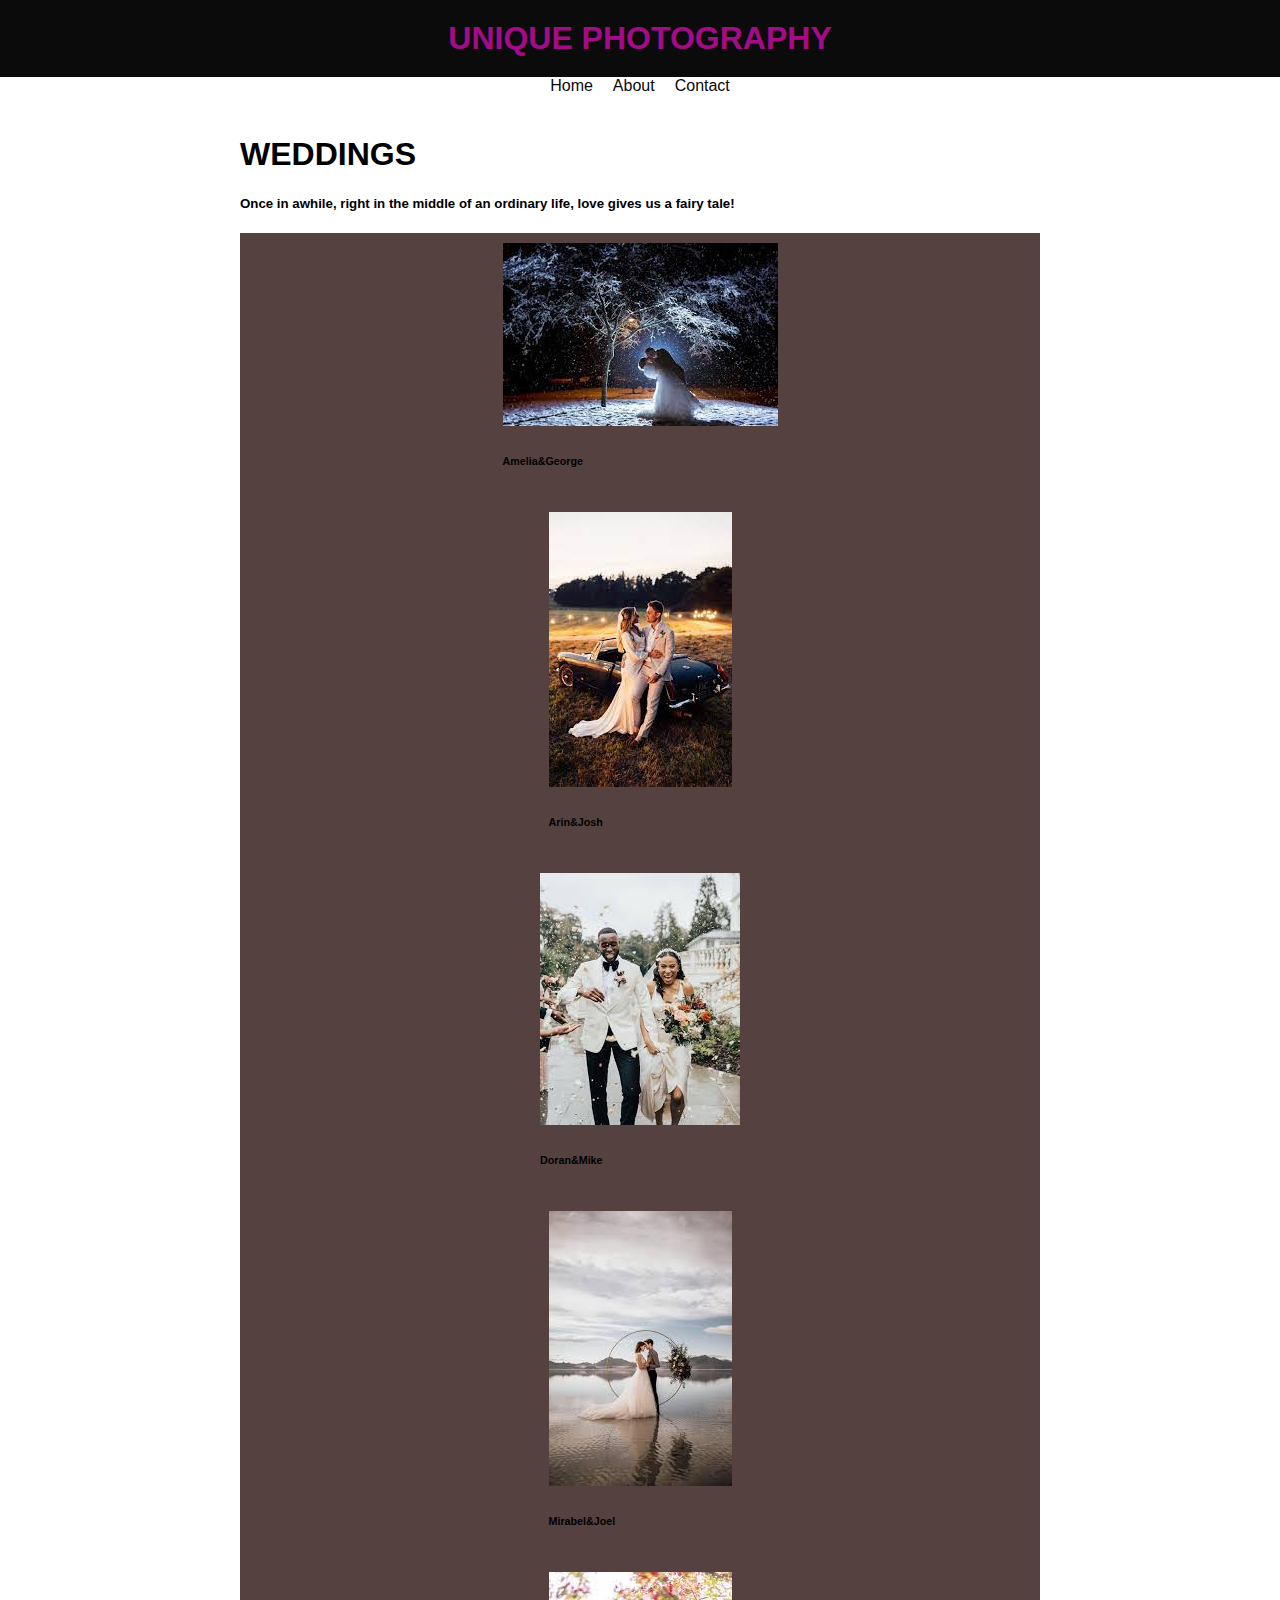
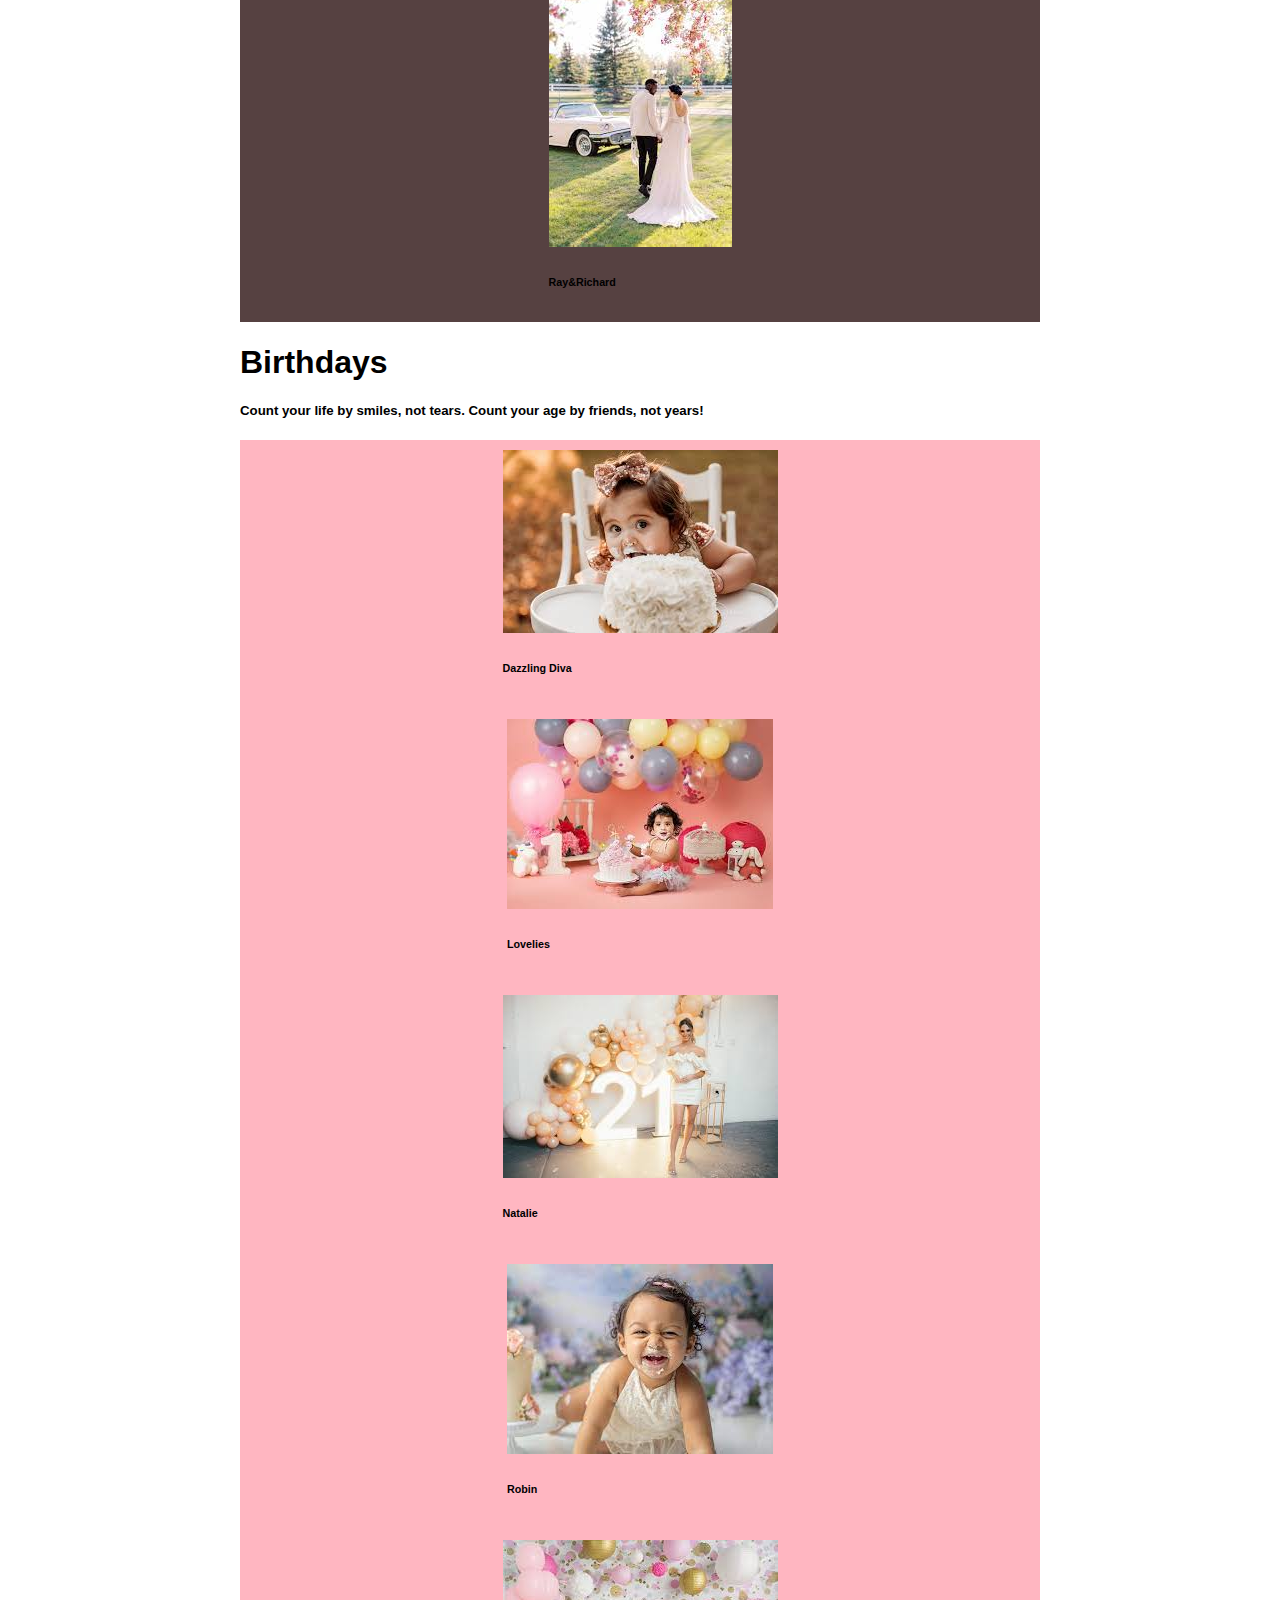
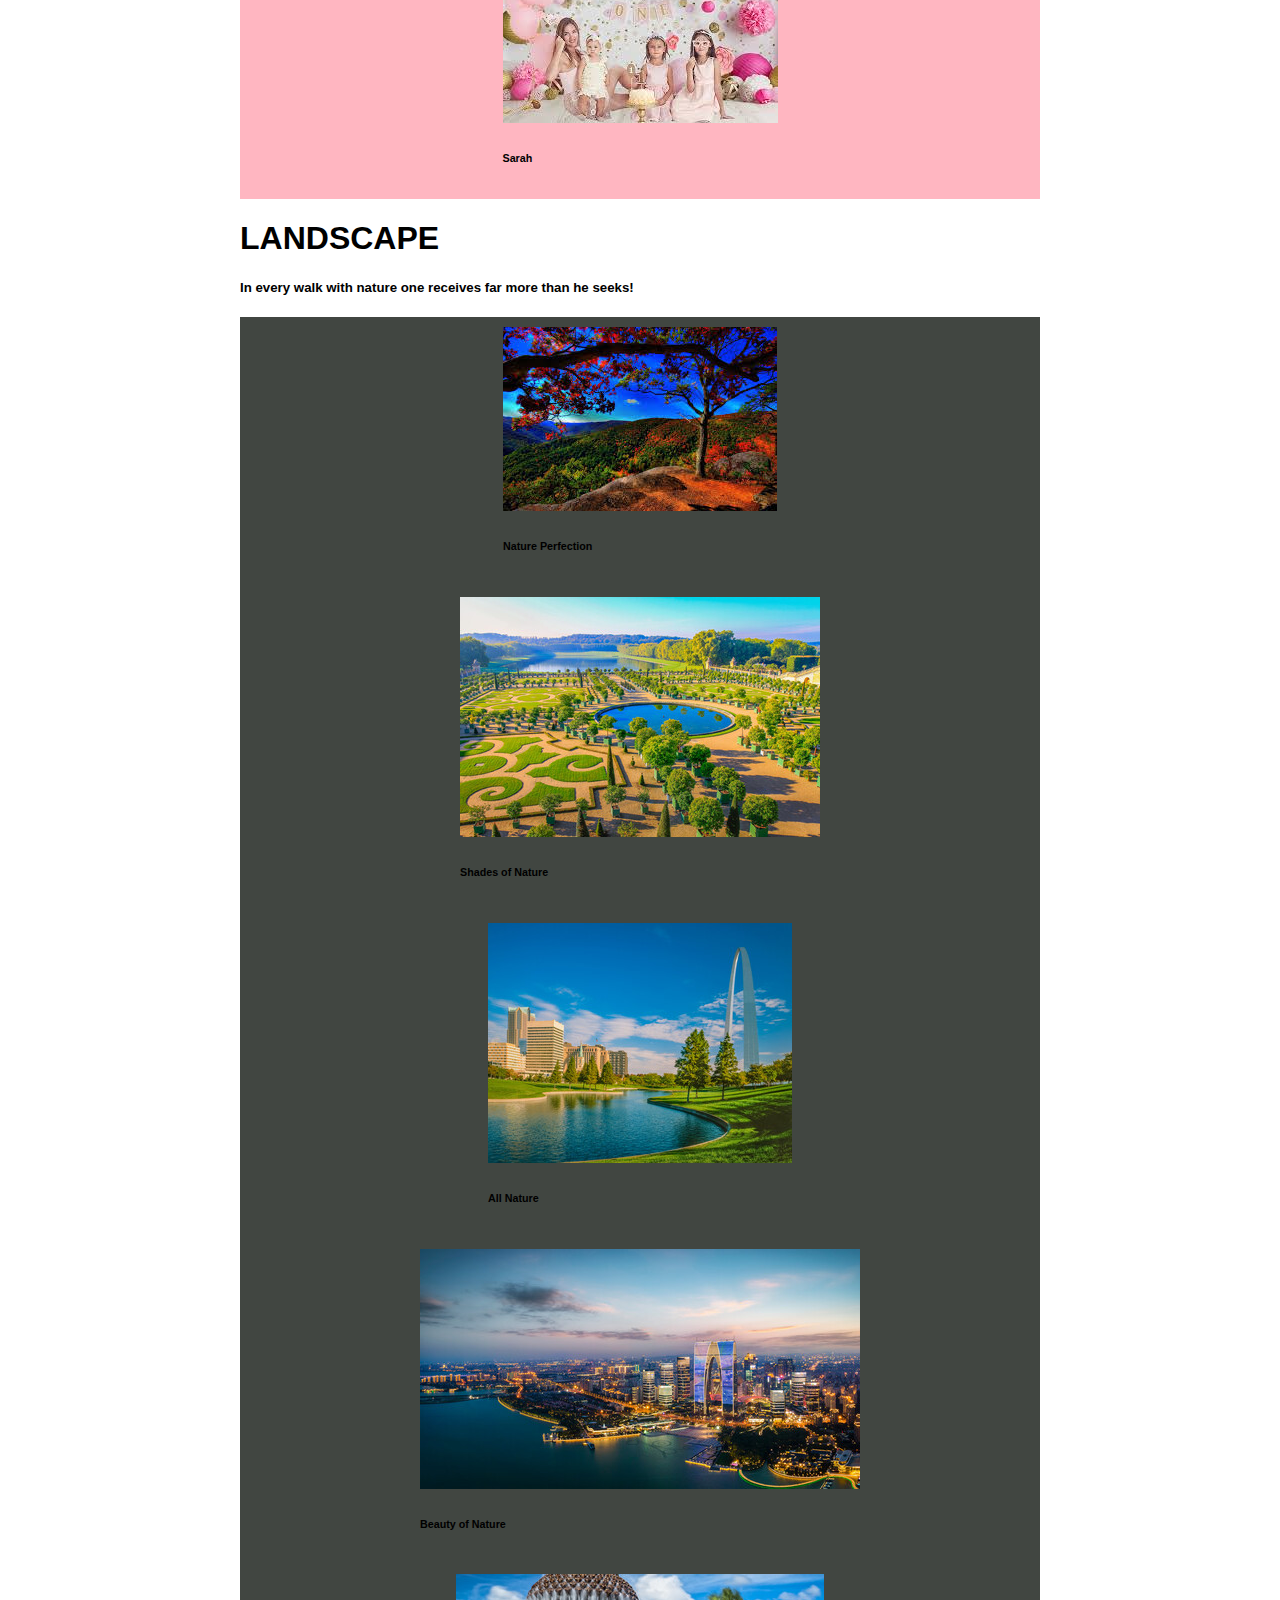
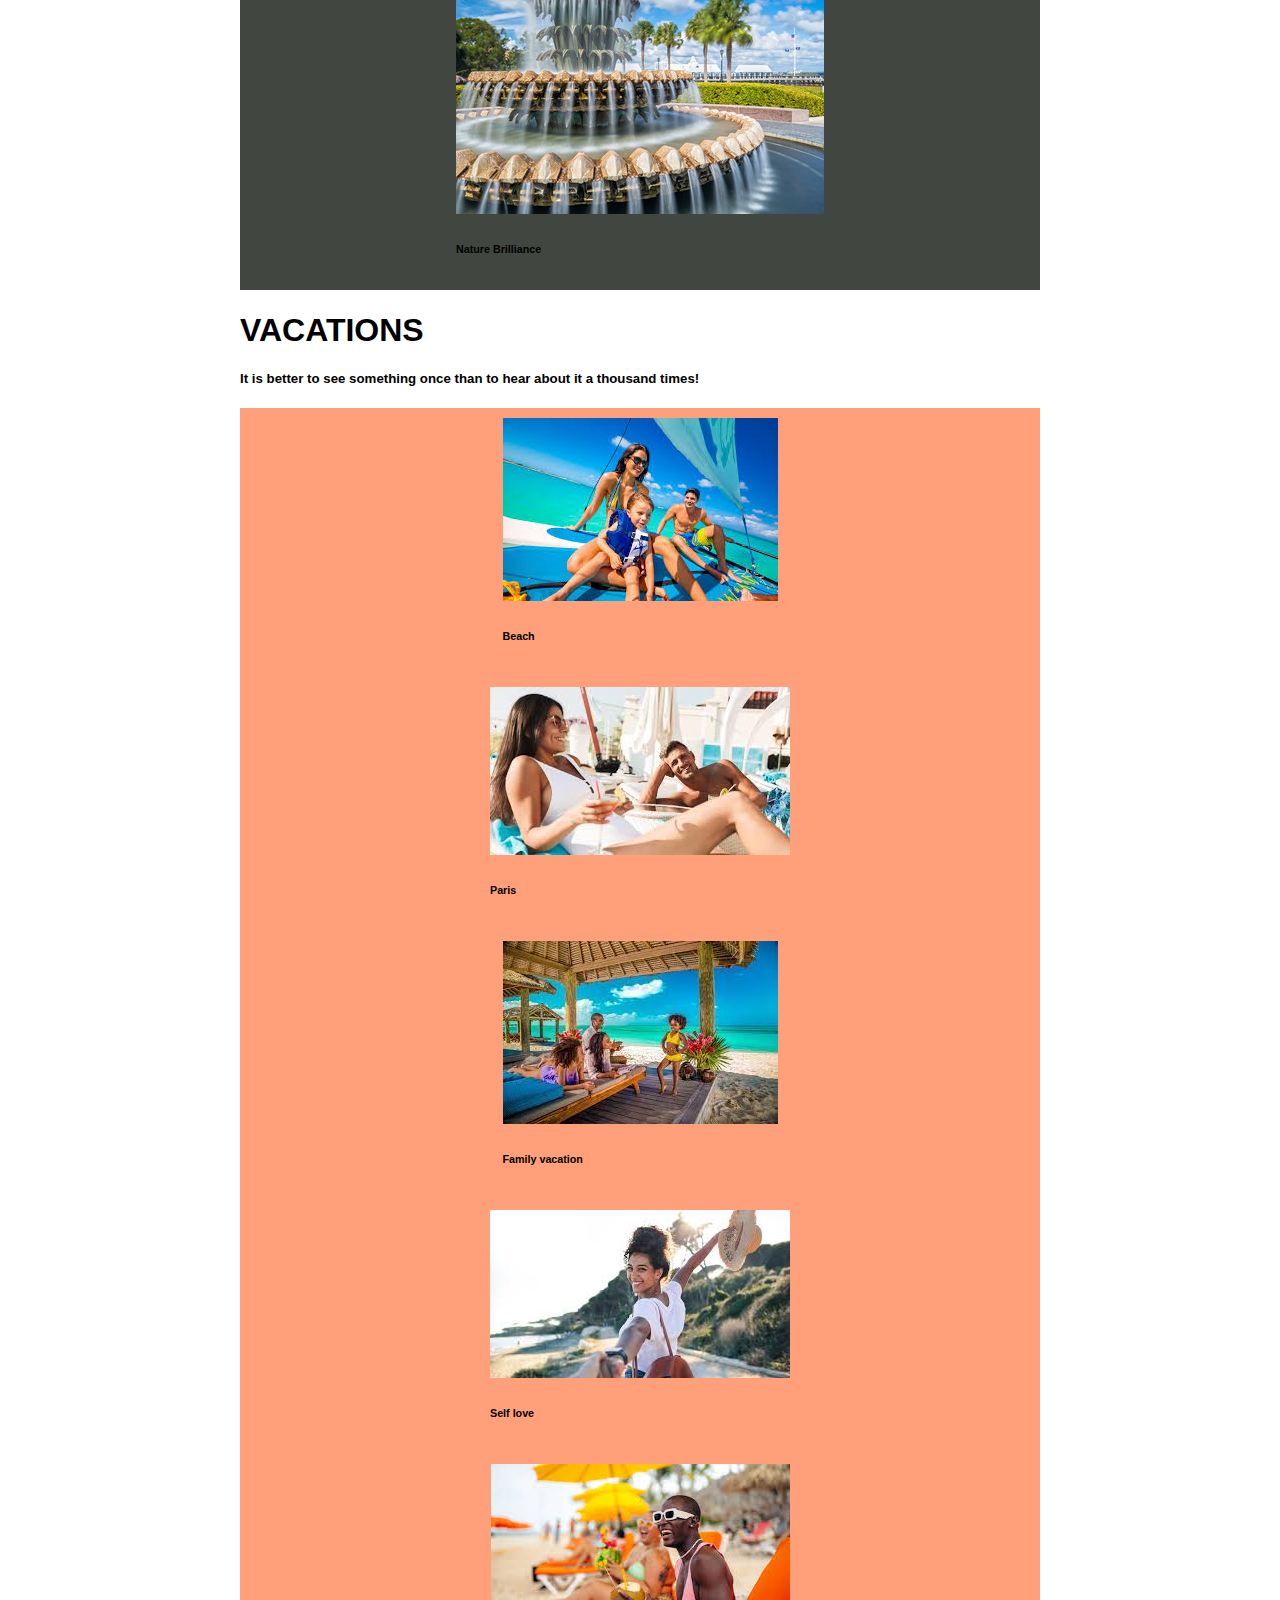
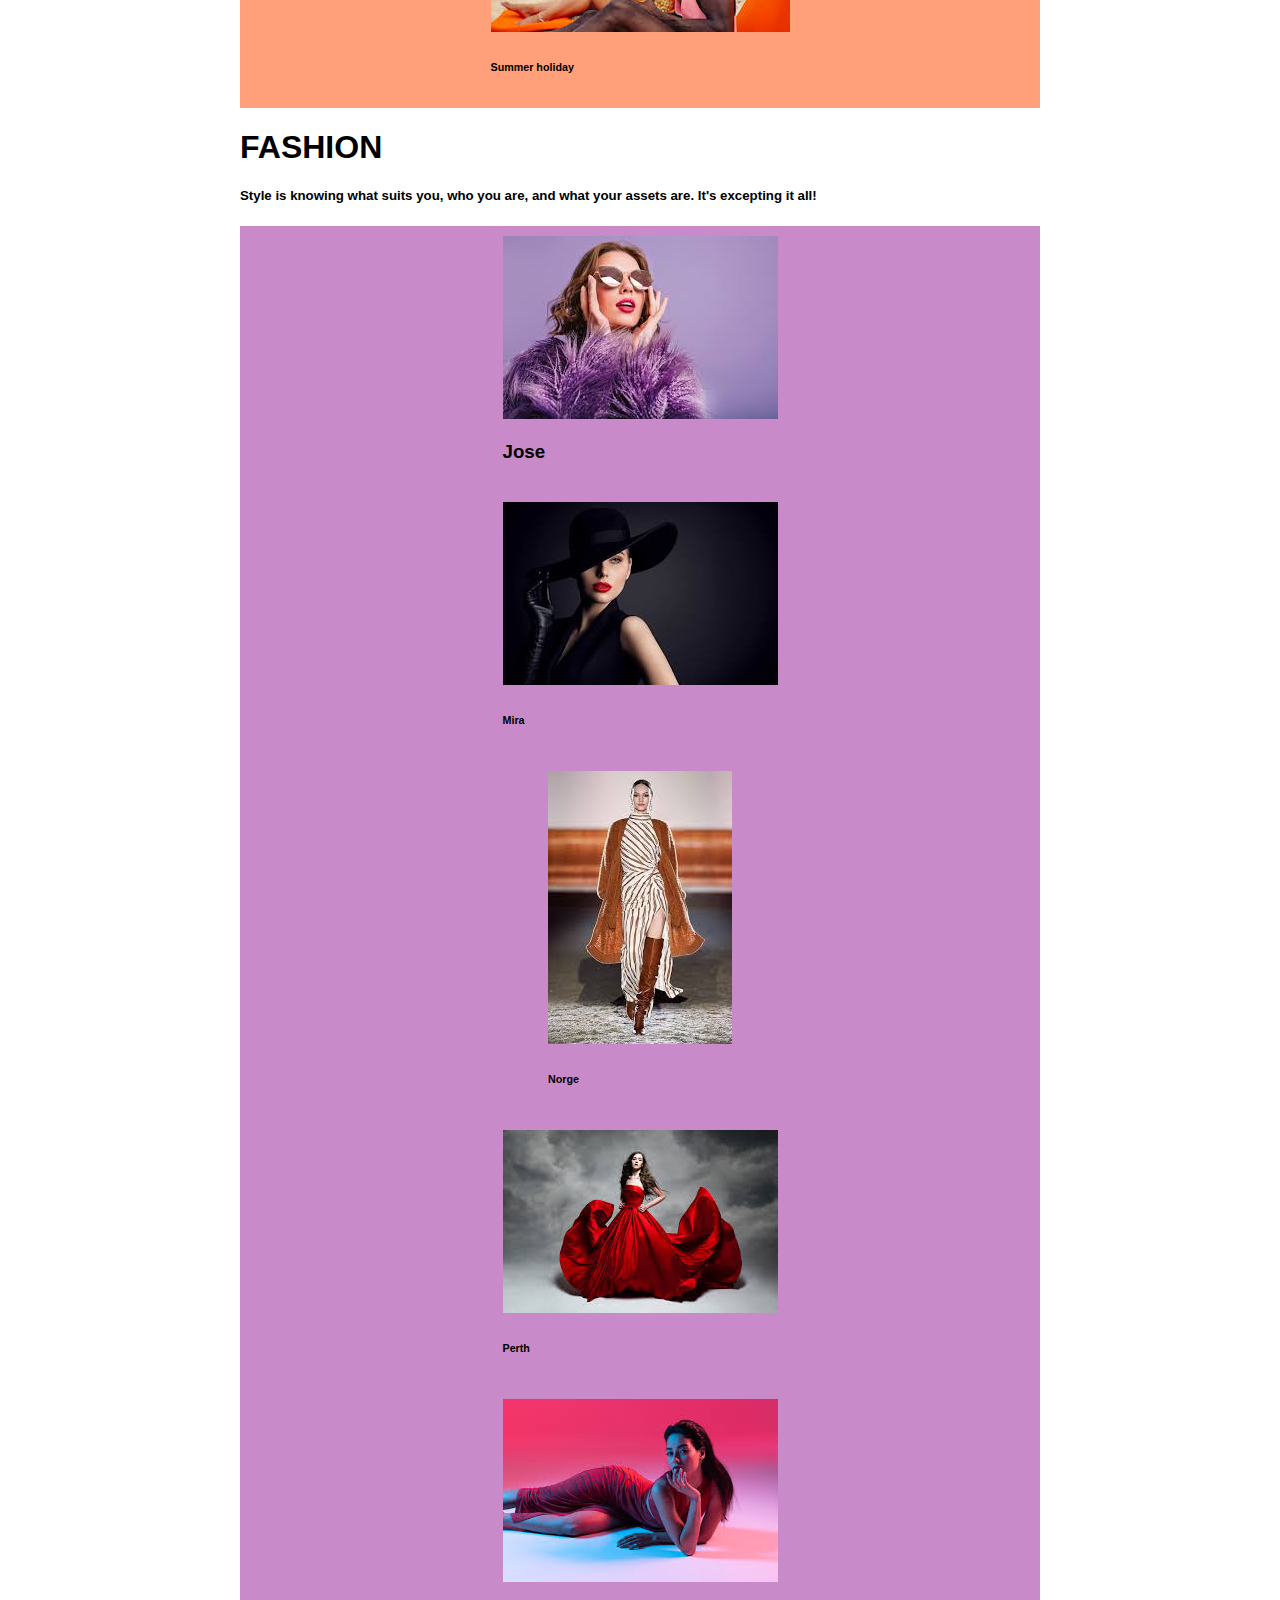
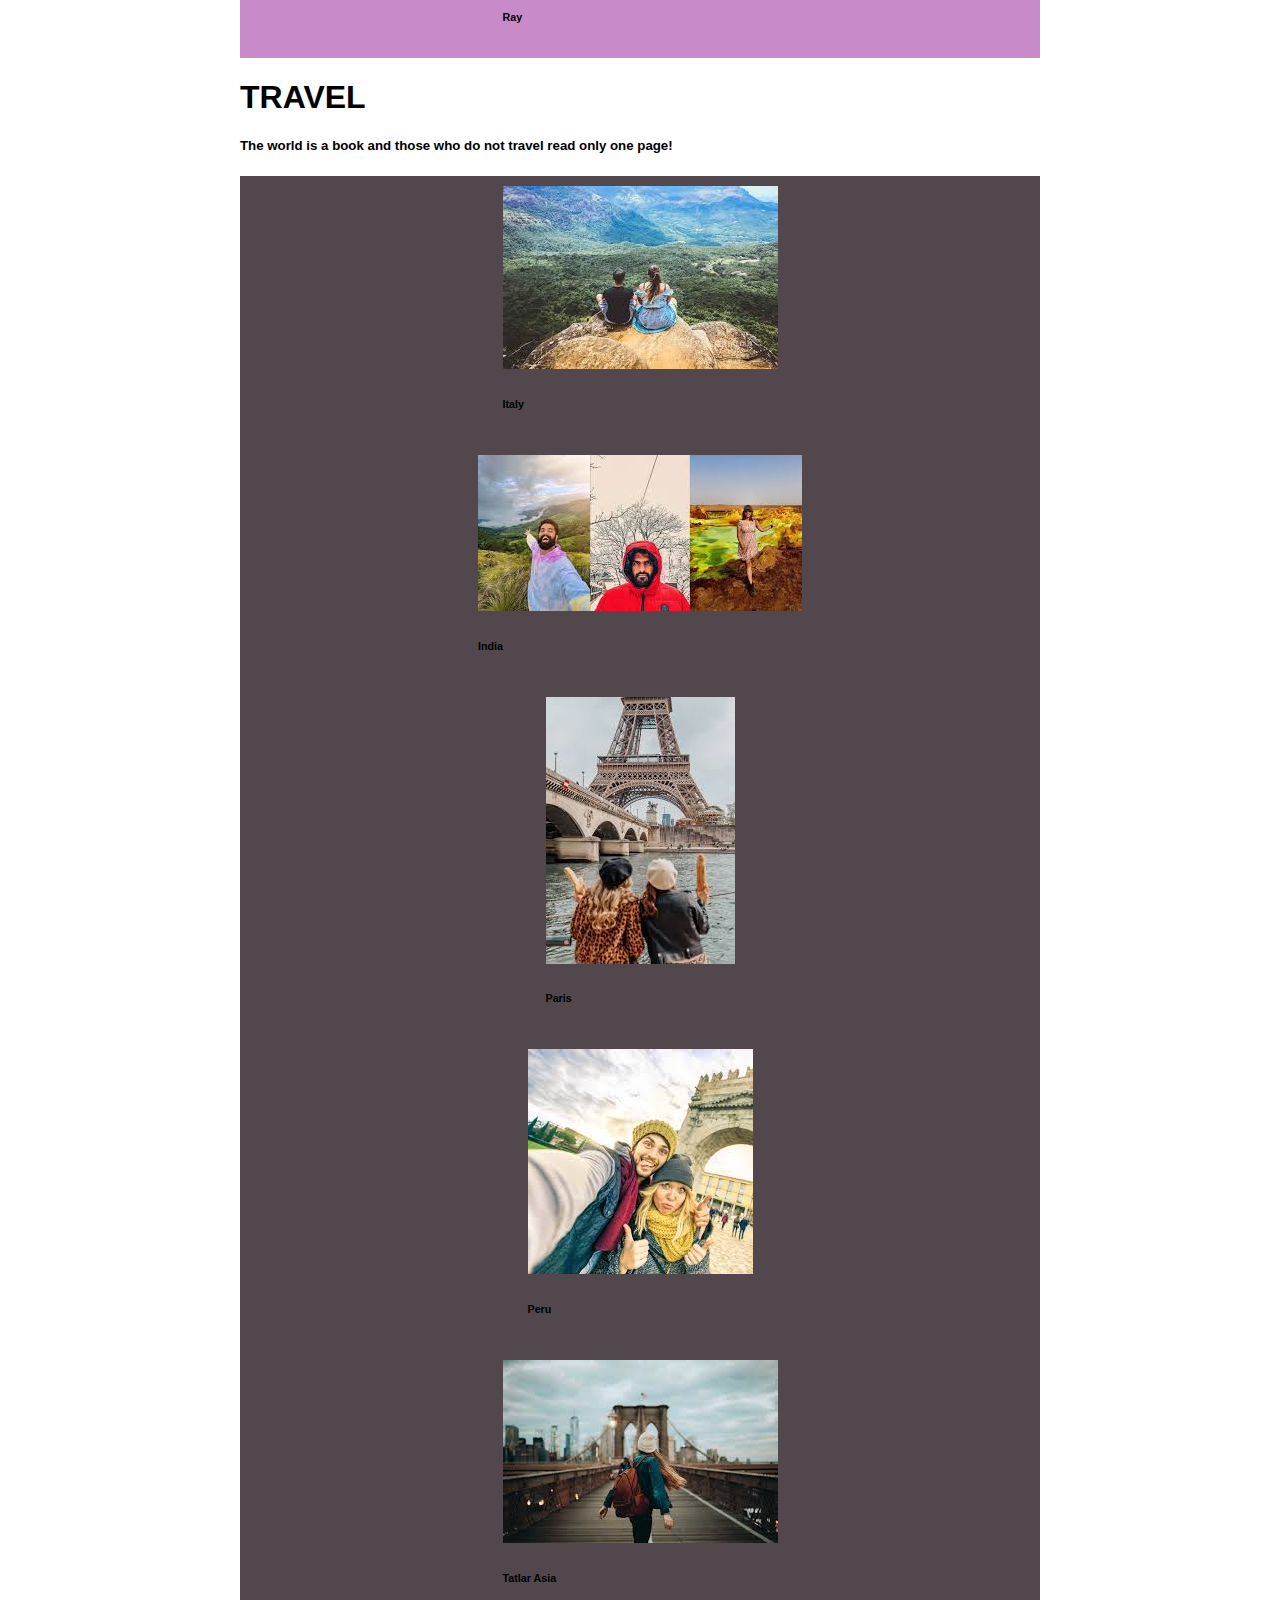
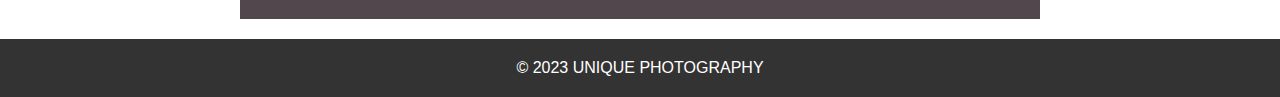
<file: Index.html>
<!DOCTYPE html>
<html>

<head>
    <link rel="stylesheet" href="Unique.css">
    <title>UNIQUE PHOTOGRAPHY</title>
</head>

<body>
    <header>
        <h1>UNIQUE PHOTOGRAPHY</h1>
    </header>

    <nav>
        <ul>
            <li><a href="Index.html">Home</a></li>
            <li><a href="About.html">About</a></li>
            <li><a href="Contact.html">Contact</a></li>
        </ul>
    </nav>

    <main>
        <h1>WEDDINGS</h1>
        <h5>
            <p>Once in awhile, right in the middle of an ordinary life, love gives us a fairy tale!</p>

        </h5>
        <div class="portfolio weddings">
            <div class="portfolio-item">
                <img src="Images/Wedding.Amelia&George.jpg" alt="Wedding 1">
                <h6>Amelia&George</h6>
            </div>
            <div class="portfolio-item">
                <img src="Images/Wedding.Arin&Josh.jpg" alt="Wedding 2">
                <h6>Arin&Josh</h6>
            </div>
            <div class="portfolio-item">
                <img src="Images/Wedding.Doran&Mike.jpg" alt="Wedding 3">
                <h6>Doran&Mike</h6>
            </div>
            <div class="portfolio-item">
                <img src="Images/Wedding.Mirabel&Joel.jpg" alt="Wedding 4">
                <h6>Mirabel&Joel</h6>
            </div>
            <div class="portfolio-item">
                <img src="Images/Wedding.Ray&Richard.jpg" alt="Wedding 5">
                <h6>Ray&Richard</h6>
            </div>
        </div>

        <h1>Birthdays</h1>
        <h5>
            <p>Count your life by smiles, not tears. Count your age by friends, not years!</p>

        </h5>
        <div class="portfolio birthdays">
            <div class="portfolio-item">
                <img src="Images/Birthday.Dazzling Diva.jpg" alt="Birthday 1">
                <h6>Dazzling Diva</h6>
            </div>
            <div class="portfolio-item">
                <img src="Images/Birthday.lovelies.jpg" alt="Birthday 2">
                <h6>Lovelies</h6>
            </div>
            <div class="portfolio-item">
                <img src="Images/Birthday.Natalie.jpg" alt="Birthday 3">
                <h6>Natalie</h6>
            </div>
            <div class="portfolio-item">
                <img src="Images/Birthday.Robin.jpg" alt="Birthday 4">
                <h6>Robin</h6>
            </div>
            <div class="portfolio-item">
                <img src="Images/Birthday.Sarah.jpg" alt="Birthday 5">
                <h6>Sarah</h6>
            </div>
        </div>

        <h1>LANDSCAPE</h1>
        <h5>
            <p>In every walk with nature one receives far more than he seeks!</p>

        </h5>
        <div class="portfolio landscape">
            <div class="portfolio-item">
                <img src="Images/Landscape. Breathtaking.jpg" alt="Landscape 1">
                <h6>Nature Perfection</h6>
            </div>
            <div class="portfolio-item">
                <img src="Images/Landscape.Nature 2.jpg" alt="Landscape 2">
                <h6>Shades of Nature</h6>
            </div>
            <div class="portfolio-item">
                <img src="Images/Landscape.Nature.jpg" alt="Landscape 3">
                <h6>All Nature</h6>
            </div>
            <div class="portfolio-item">
                <img src="Images/Lanscape.Nature 3..jpg" alt="Landscape 4">
                <h6>Beauty of Nature</h6>
            </div>
            <div class="portfolio-item">
                <img src="Images/Lanscape.Nature 4.jpg" alt="Landscape 5">
                <h6>Nature Brilliance</h6>
            </div>
        </div>

        <h1>VACATIONS</h1>
        <h5>
            <p>It is better to see something once than to hear about it a thousand times!</p>

        </h5>
        <div class="portfolio vacations">
            <div class="portfolio-item">
                <img src="Images/Vacation.Beach.jpg" alt="Vacation 1">
                <h6>Beach</h6>
            </div>
            <div class="portfolio-item">
                <img src="Images/Vacations. paris.jpg" alt="Vacation 2">
                <h6>Paris</h6>
            </div>
            <div class="portfolio-item">
                <img src="Images/vacations.family.jpg" alt="Vacation 3">
                <h6>Family vacation</h6>
            </div>
            <div class="portfolio-item">
                <img src="Images/Vacations.Self love.jpg" alt="Vacation 4">
                <h6>Self love</h6>
            </div>
            <div class="portfolio-item">
                <img src="Images/Vacations.Summer holiday.jpg" alt="Vacation 5">
                <h6>Summer holiday</h6>
            </div>
        </div>

        <h1>FASHION</h1>
        <h5>
            <p>Style is knowing what suits you, who you are, and what your assets are. It's excepting it all!</p>

        </h5>
        <div class="portfolio fashion">
            <div class="portfolio-item">
                <img src="Images/Fashion.Jose.jpg" alt="Fashion 1">
                <h3>Jose</h6>
            </div>
            <div class="portfolio-item">
                <img src="Images/Fashion.mira.jpg" alt="Fashion 2">
                <h6>Mira</h6>
            </div>
            <div class="portfolio-item">
                <img src="Images/Fashion.Norge.jpg" alt="Fashion 3">
                <h6>Norge</h6>
            </div>
            <div class="portfolio-item">
                <img src="Images/Fashion.Perth.jpg" alt="Fashion 4">
                <h6>Perth</h6>
            </div>
            <div class="portfolio-item">
                <img src="Images/fashion.Ray.jpg" alt="Fashion 5">
                <h6>Ray</h6>
            </div>
        </div>

        <h1>TRAVEL</h1>
        <h5>
            <P>The world is a book and those who do not travel read only one page!</P>
        </h5>
        <div class="portfolio travel">
            <div class="portfolio-item">
                <img src="Images/Travels. Italy.jpg" alt="Travel 1">
                <h6>Italy</h6>
            </div>
            <div class="portfolio-item">
                <img src="Images/Travels.India.jpg" alt="Travel 2">
                <h6>India</h6>
            </div>
            <div class="portfolio-item">
                <img src="Images/Travels.Paris.jpg" alt="Travel 3">
                <h6>Paris</h6>
            </div>
            <div class="portfolio-item">
                <img src="Images/Travels.Peru.jpg" alt="Travel 4">
                <h6>Peru</h6>
            </div>
            <div class="portfolio-item">
                <img src="Images/Travels.Tatlar Asia.jpg" alt="Travel 5">
                <h6>Tatlar Asia</h6>
            </div>
        </div>

    </main>

    <footer>
        <p>© 2023 UNIQUE PHOTOGRAPHY</p>
    </footer>

</body>

</html>
</file>
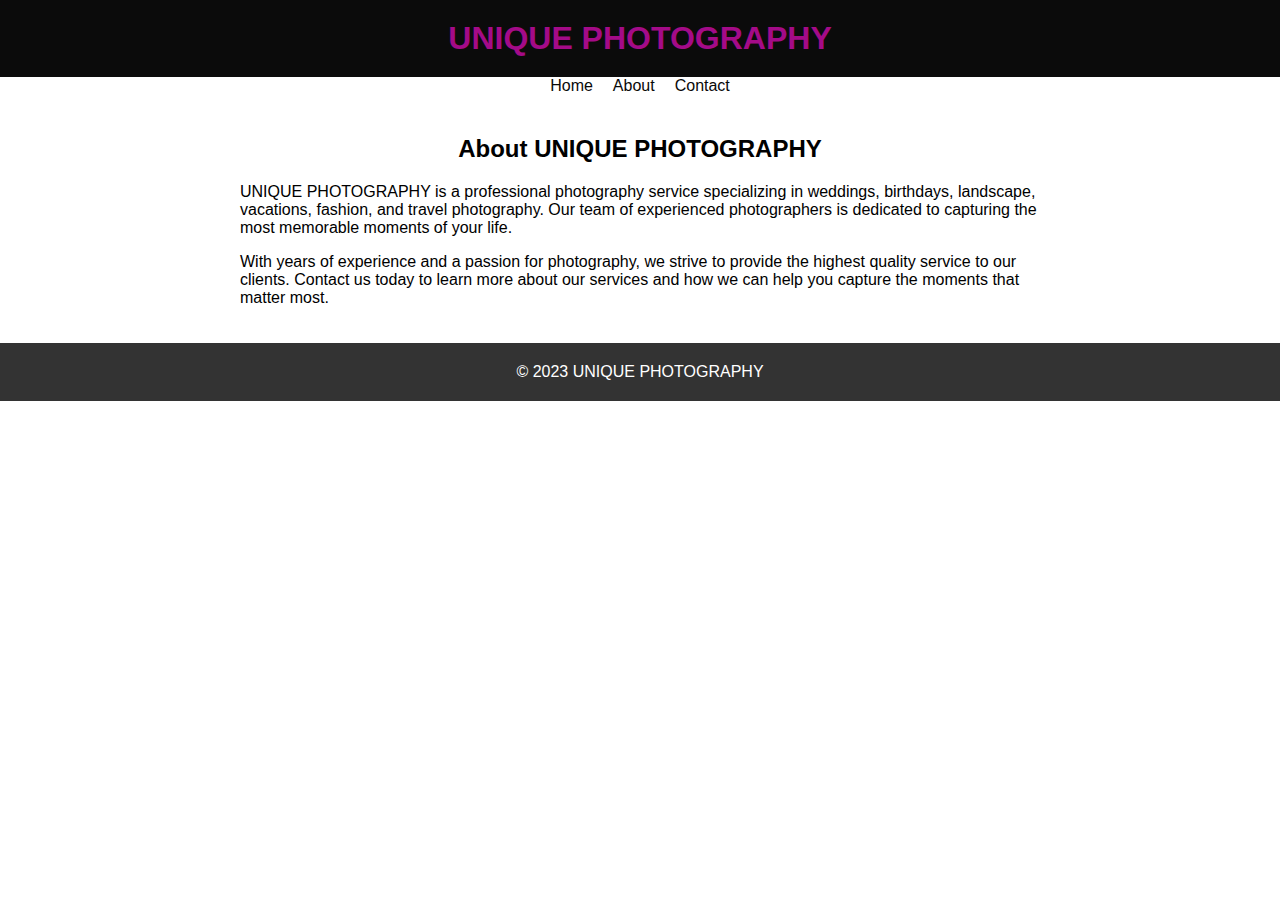
<file: About.html>
<!DOCTYPE html>
<html>
<head>
   <link rel="stylesheet" href="Unique.css">
   <title>UNIQUE PHOTOGRAPHY</title>
</head>
<body>
   <header>
      <h1>UNIQUE PHOTOGRAPHY</h1>
   </header>

   <nav>
      <ul>
         <li><a href="Index.html">Home</a></li>
         <li><a href="About.html">About</a></li>
         <li><a href="Contact.html">Contact</a></li>
      </ul>
   </nav>

   <main>
      <h2>About UNIQUE PHOTOGRAPHY</h2>
      <p>UNIQUE PHOTOGRAPHY is a professional photography service specializing in weddings, birthdays, landscape, vacations, fashion, and travel photography. Our team of experienced photographers is dedicated to capturing the most memorable moments of your life.</p>
      <p>With years of experience and a passion for photography, we strive to provide the highest quality service to our clients. Contact us today to learn more about our services and how we can help you capture the moments that matter most.</p>
   </main>

   <footer>
      <p>© 2023 UNIQUE PHOTOGRAPHY</p>
   </footer>

</body>
</html>
</file>
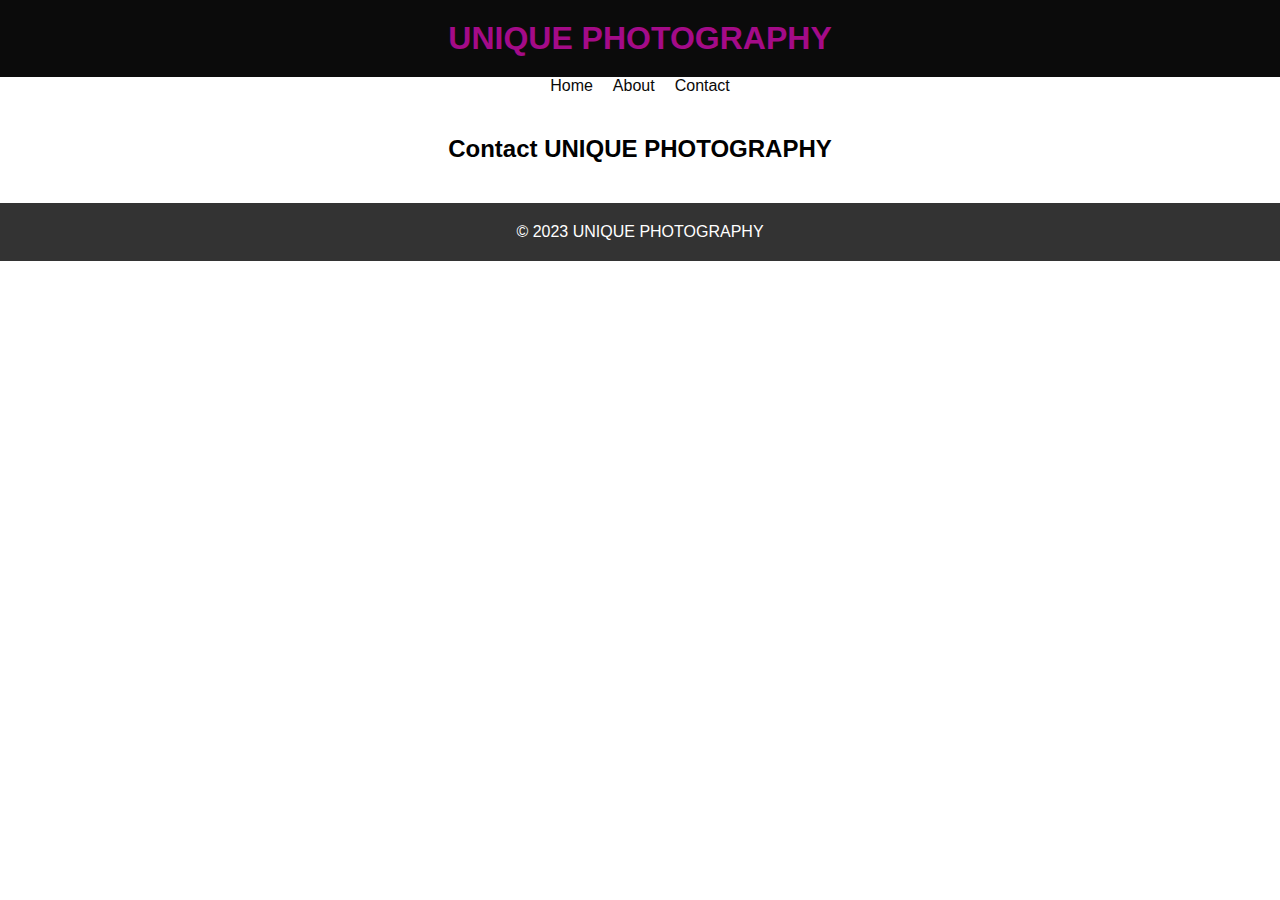
<file: Contact.html>
<!DOCTYPE html>
<html>
<head>
   <link rel="stylesheet" href="Unique.css">
   <title>UNIQUE PHOTOGRAPHY</title>
</head>
<body>
   <header>
      <h1>UNIQUE PHOTOGRAPHY</h1>
   </header>

   <nav>
      <ul>
         <li><a href="Index.html">Home</a></li>
         <li><a href="About.html">About</a></li>
         <li><a href="Contact.html">Contact</a></li>
      </ul>
   </nav>

   <main>
      <h2>Contact UNIQUE PHOTOGRAPHY</h2>

      <!-- Add your contact form or contact information here -->

   </main>

   <footer>
      <p>© 2023 UNIQUE PHOTOGRAPHY</p>
   </footer>

</body>
</html>
</file>
<file: Unique.css>
/* Add your CSS styles here */
body {
    font-family: Arial, sans-serif;
    margin: 0;
    padding: 0;
  }
  header {
    background-color: #0b0b0b;
    color: rgb(164, 11, 136);
    padding: 20px;
    text-align: center;
  }
  header h1 {
    margin: 0;
  }
  nav ul {
    list-style: none;
    margin: 0;
    padding: 0;
    display: flex;
    justify-content: center;
  }
  nav li {
    margin: 0 10px;
  }
  nav a {
    color: #090909;
    text-decoration: none;
  }
  h2 {
      text-align :center; 
      margin :40px0 20px; 
  } 
  .portfolio { 
      display :flex; 
      flex-direction :column; 
      align-items :center; 
  } 
  .portfolio-item { 
      width :calc(33.33% -20px); 
      margin :10px; 
  } 
  .portfolio-item img { 
      width :100%; 
  } 
  
  main { 
  
      max-width :800px; 
  
      margin :0 auto; 
  
      padding :20px; 
  
  } 
  
  form { 
  
      display:flex; 
  
      flex-wrap :wrap; 
  
  } 
  
  form label { 
  
      width :calc(50% -10px); 
  
      margin :10px; 
  
  } 
  
  form input, form textarea { 
  
      width :100%; 
  
      box-sizing:border-box; 
  
  } 
  
  form input[type="submit"] { 
  
      width:auto; 
  
      margin-top :20px; 
  
      cursor:pointer; 
  
      background-color:#4CAF50; 
  
      color:white; 
  
      padding :12px20px; 
  
      border:none; 
  
      border-radius :4px; 
  
  } 
  
  
  
  form input[type="submit"]:hover { 
  
  
  
      background-color:#45a049; 
  
  
  
  } 
  
  
  
  form div { 
  
  
  
      width :100%; 
  
  
  
  } 
  
  
  
  footer { 
  
  
  
  background-color:#333; 
  
  
  
  color:white; 
  
  
  
  padding:20px; 
  
  
  
  text-align:center; 
  
  
  
  } 
  
  
  
  footer p { 
  
  
  
  margin:0; 
  
  
  
  } 
  
  
  .weddings {
     background-color:#564141;
  }
  
  .birthdays {
     background-color:#FFB6C1;
  }
  
  .landscape {
     background-color:#414641;
  }
  
  .vacations {
     background-color:#FFA07A;
  }
  
  .fashion {
     background-color:#c88ac8;
  }
  
  .travel {
     background-color:#51474c;
  }
</file>
